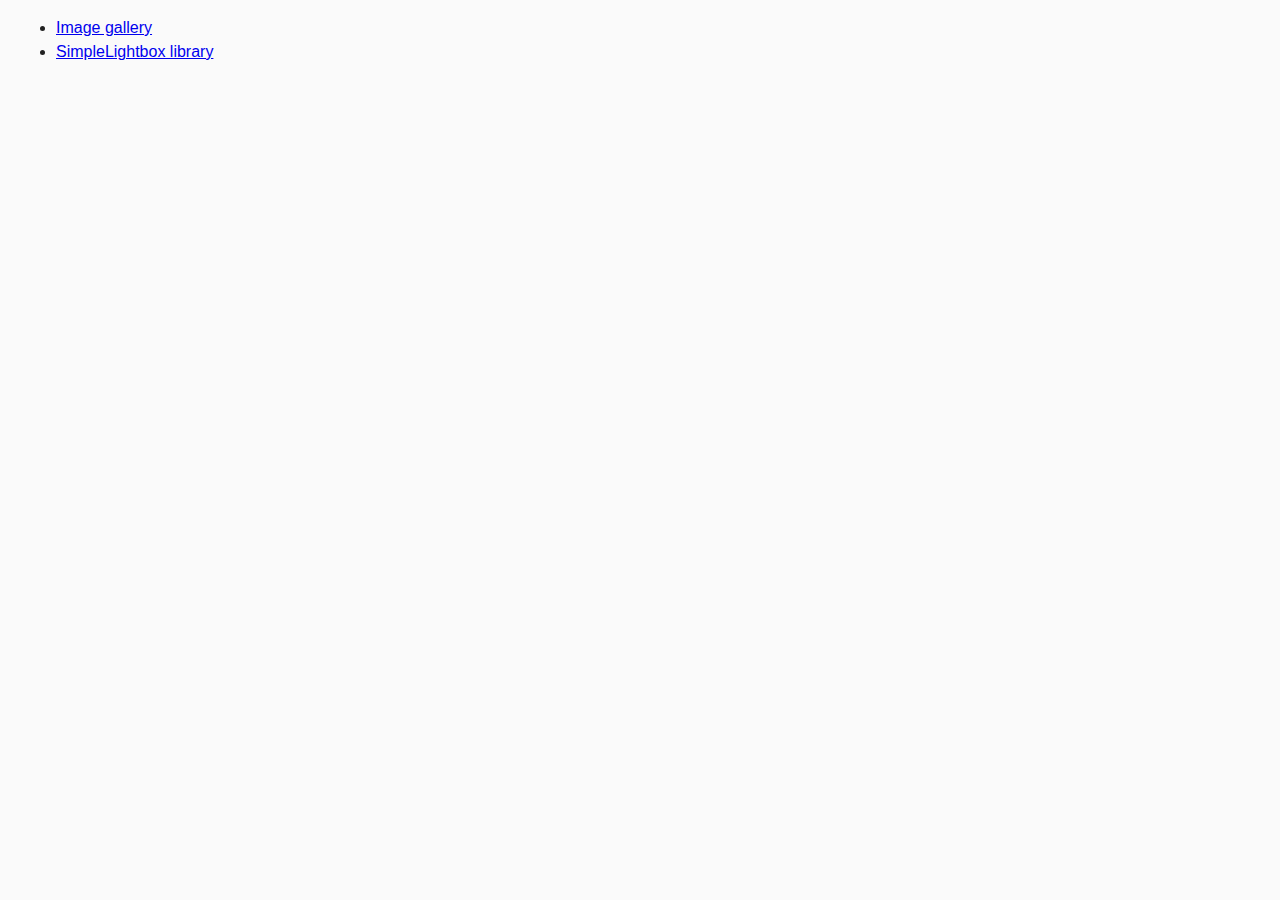
<file: index.html>
<!DOCTYPE html>
<html lang="en">
<head>
   <meta charset="UTF-8">
   <meta http-equiv="X-UA-Compatible" content="IE=edge">
   <meta name="viewport" content="width=device-width, initial-scale=1.0">
   <title>Document</title>
</head>
<body>
  
      <title>Homework 7</title>
      <link rel="stylesheet" href="css/common.css" />
   </head>
   
   <body>
      <ul>
         <li><a href="01-gallery.html">Image gallery</a></li>
         <li><a href="02-lightbox.html">SimpleLightbox library</a></li>
        
      </ul>
   </body>
   
   </html>
</body>
</html>
</file>
<file: css/common.css>
* {
   box-sizing: border-box;
}

body {
   margin: 16px;
   font-family: -apple-system, BlinkMacSystemFont, 'Segoe UI', Roboto, Oxygen,
      Ubuntu, Cantarell, 'Open Sans', 'Helvetica Neue', sans-serif;
   -webkit-font-smoothing: antialiased;
   -moz-osx-font-smoothing: grayscale;
   background-color: #fafafa;
   color: #212121;
   line-height: 1.5;
}

input {
   padding: 8px;
   font: inherit;
}

button {
   padding: 8px 12px;
   cursor: pointer;
}
</file>
